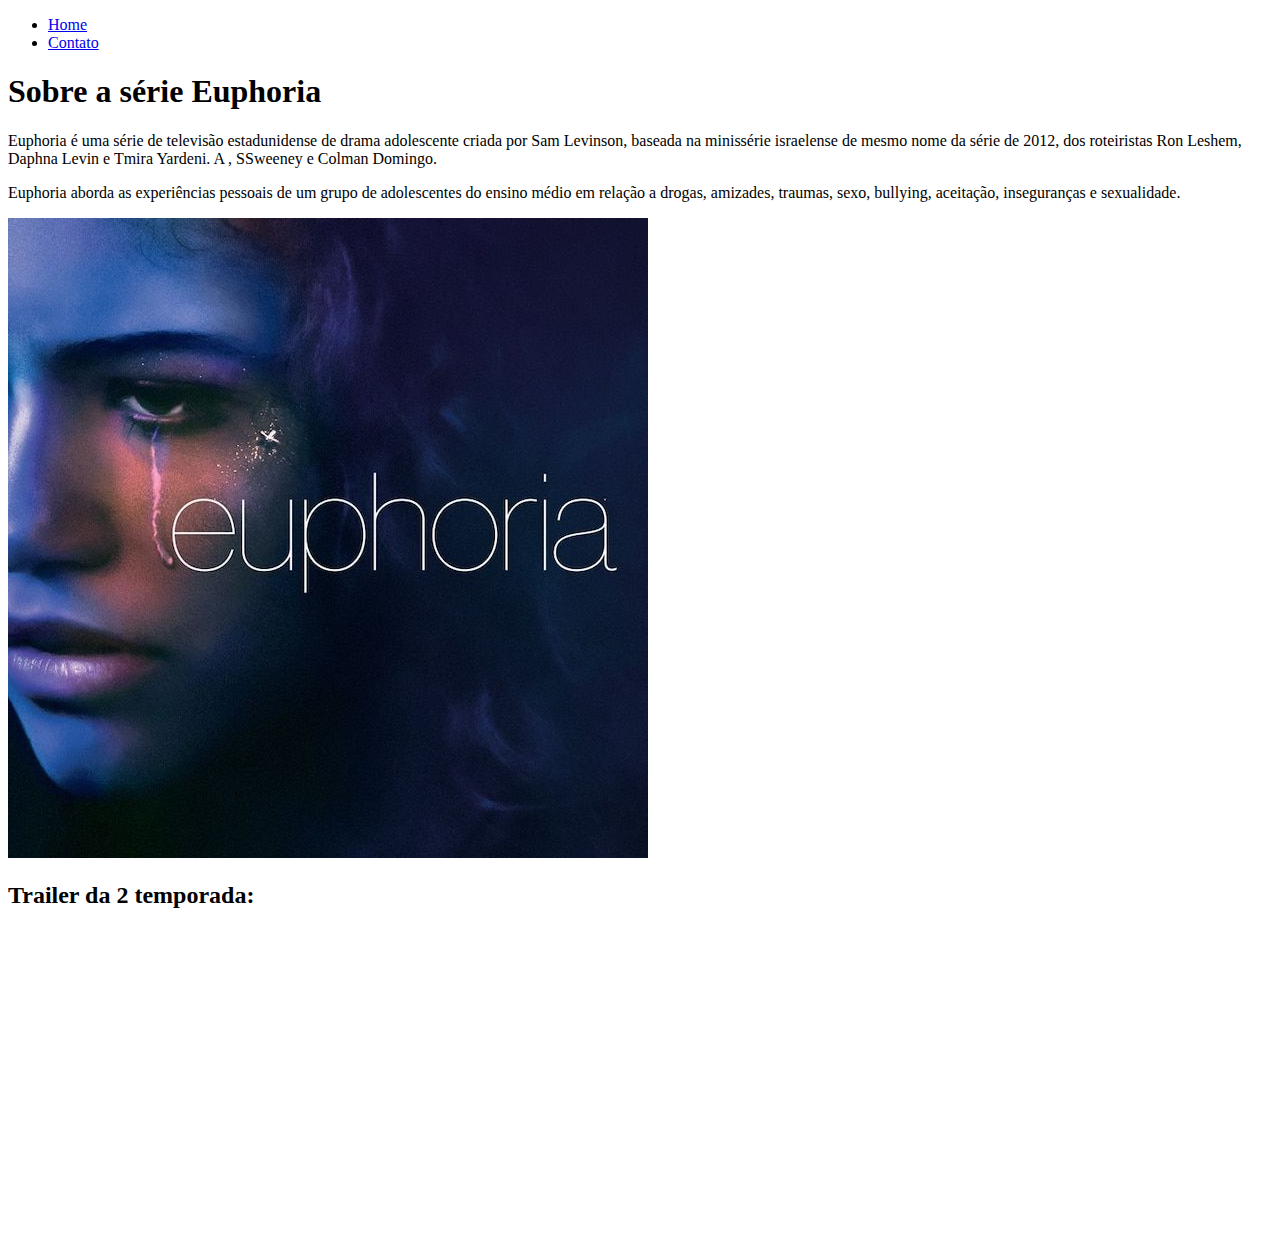
<file: index.html>
<!DOCTYPE html>
<html lang="pt-br">
<head>
    <meta charset="UTF-8">
    <meta http-equiv="X-UA-Compatible" content="IE=edge">
    <meta name="viewport" content="width=device-width, initial-scale=1.0">
    <title>Meu Perfil</title>
</head>
<body>
    <ul>
        <li>
            <a href="index.html">Home</a>
        </li>
        <li>
            <a href="contato.html">Contato</a>
        </li>
    </ul>

    <h1>Sobre a série Euphoria</h1>

    <p>
        Euphoria é uma série de televisão estadunidense de drama adolescente criada por Sam Levinson, baseada na minissérie israelense de mesmo nome da série de 2012, dos roteiristas Ron Leshem, Daphna Levin e Tmira Yardeni. A , SSweeney e Colman Domingo.
    </p>
    <p>
        Euphoria aborda as experiências pessoais de um grupo de adolescentes do ensino médio em relação a drogas, amizades, traumas, sexo, bullying, aceitação, inseguranças e sexualidade.
    </p>
    
    <img src="assets/img/euphoria.jpg" alt="Poster promocional da segunda temporada"> 
    <h2>Trailer da 2 temporada:</h2>

    <iframe width="560" height="315" src="https://www.youtube.com/embed/XaiwZrsgWhY" title="YouTube video player" frameborder="0" allow="accelerometer; autoplay; clipboard-write; encrypted-media; gyroscope; picture-in-picture" allowfullscreen></iframe>
    

</body>
</html>
</file>
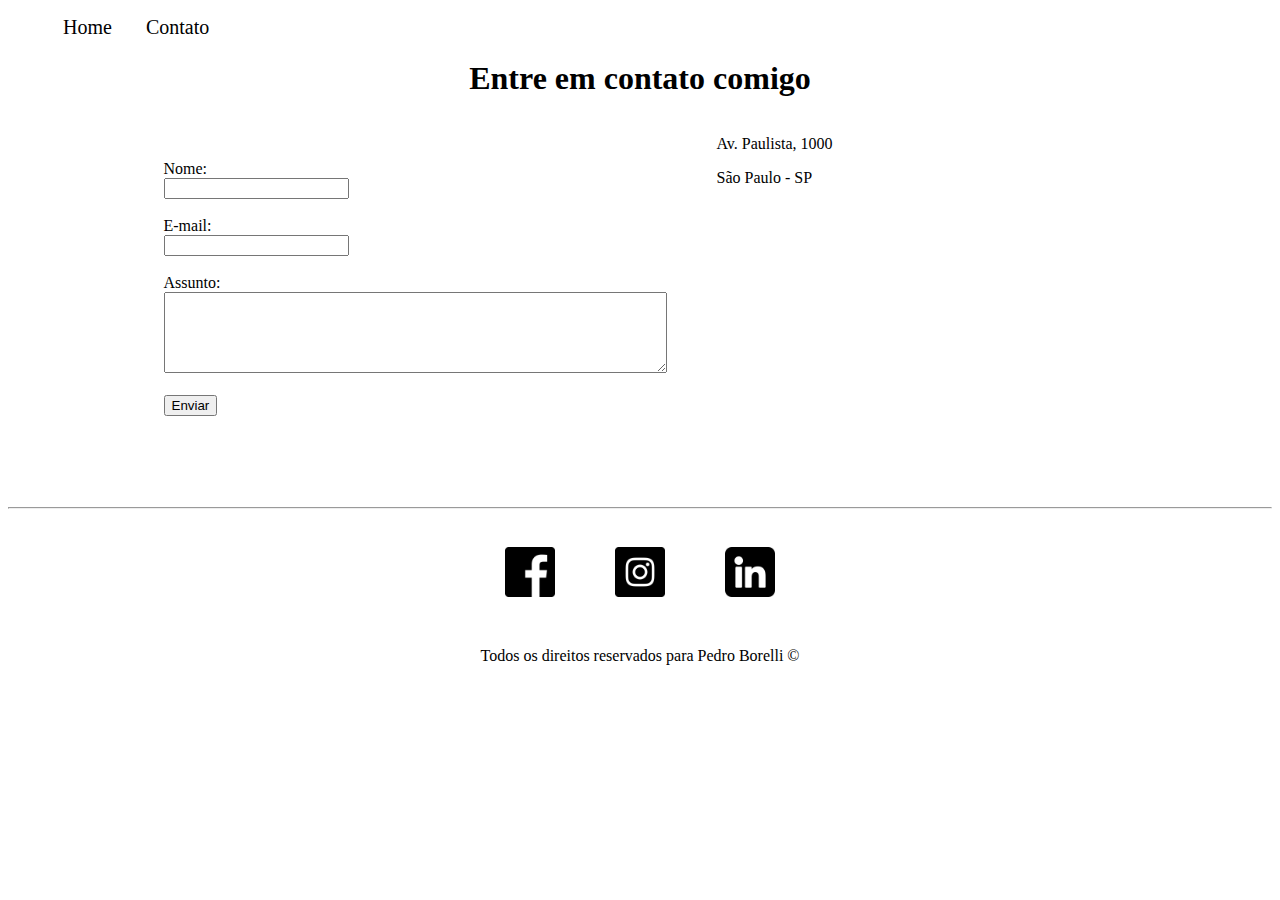
<file: contato.html>
<!DOCTYPE html>
<html lang="pt-br">
<head>
    <meta charset="UTF-8">
    <meta http-equiv="X-UA-Compatible" content="IE=edge">
    <meta name="viewport" content="width=device-width, initial-scale=1.0">
    <title>Contato</title>
    <link rel="stylesheet" href="assets/css/style.css">
</head>
<body>
    <ul id="menu">
        <li>
            <a href="index.html">Home</a>
        </li>
        <li>
            <a href="contato.html">Contato</a>
        </li>
    </ul>

    <h1 class="center">Entre em contato comigo</h1>
    <div class="container mb-50">

        <div>
    
        <form>
            <label for="nome">Nome: </label> <br>
            <input type="text" id="nome">
            <br>
            <br>
            <label for="email">E-mail: </label> <br>
            <input type="email" id="email">
            <br>
            <br>
            <label for="assunto">Assunto: </label> <br>
            <textarea name="assunto" id="assunto" cols="60" rows="5"></textarea>
            <br>
            <br>
            <button>Enviar</button>
        </form>
        </div>

        <div class="ml-50">
            <p>Av. Paulista, 1000</p>
            <p>São Paulo - SP</p>

            <iframe 
            src="https://www.google.com/maps/embed?pb=!1m18!1m12!1m3!1d3657.0980322469036!2d-46.654126285022166!3d-23.56492238468107!2m3!1f0!2f0!3f0!3m2!1i1024!2i768!4f13.1!3m3!1m2!1s0x94ce5994f2e15a7d%3A0xdeb92126793e5e90!2sAv.%20Paulista%2C%201000%20-%20Bela%20Vista%2C%20S%C3%A3o%20Paulo%20-%20SP%2C%2001310-100!5e0!3m2!1sen!2sbr!4v1641825735077!5m2!1sen!2sbr" 
            width="400" height="250" style="border:0;" 
            allowfullscreen="" loading="lazy">
        </iframe>
        </div>
    </div>

</div>
<hr>
<footer>
    <div class="container">
        <a href="https://www.facebook.com/" target="_blank">
          <img class= "tm-social p-30" src="assets/img/facebook.png" 
          alt="Logo do facebook">
        </a> 
        <a href="https://www.instagram.com/borelli_pedro/" target="_blank">
          <img class= "tm-social p-30" src="assets/img/instagram (1).png" 
          alt="Logo do instagram">
        </a> 
        <a href="https://www.linkedin.com/in/pedro-borelli-9a64231b9/" target="_blank">
          <img class= "tm-social p-30" src="assets/img/linkedin.png" 
          alt="Logo do linkedin">
        </a> 
    </div>
  <p class="center">
    Todos os direitos reservados para Pedro Borelli &copy;
  </p>
</footer>
    
</body>
</html>
</file>
<file: assets/css/style.css>
/* Estilos da página index.html */
.center {
    text-align: center;
}

.justify {
    text-align: justify;
}

.container {
    display: flex;
    flex-flow: row;
    justify-content: center;
    align-items: center;
}

#menu li {
    display: inline;
    padding: 15px; 
}

#menu li a {
    text-decoration: none;
    color: black;
    font-size: 20px;
}

#menu li a:hover {
    color: blueviolet;
}

.p-30 {
    padding: 30px;
}

.br-50 {
    border-radius: 50%;
}

.wh-300{
    width: 500px;
    height: 500px;
}

.tm-social {
    width: 50px;
    height: 50px;
}

.mb-50 {
    margin-bottom: 50px;
}

/* Estilos da página index.html */

.ml-50 {
    margin-left: 50px;
}
</file>
